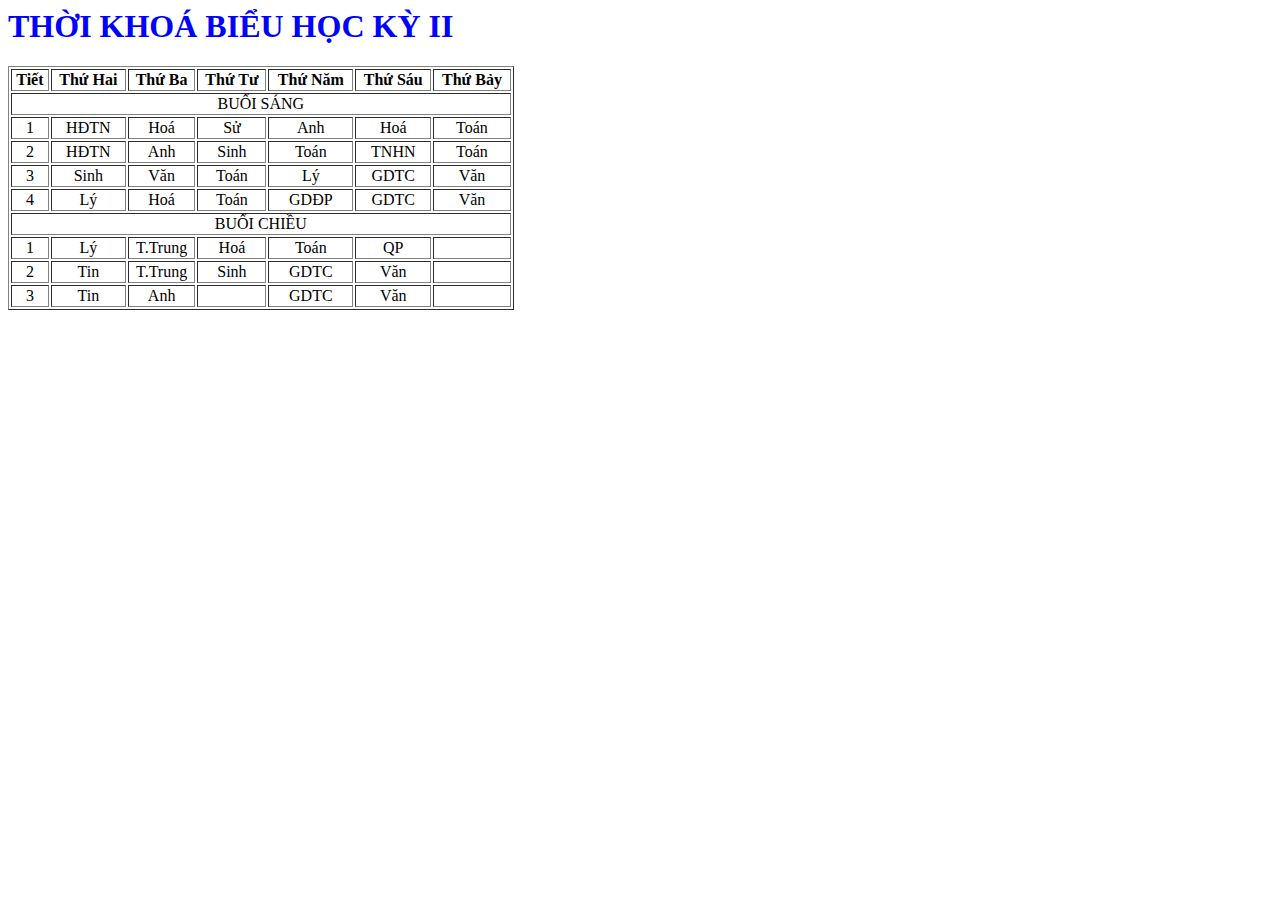
<file: tkb/index.html>
<html>
  <head>
    <meta charset="utf-8">
    <style>
      td {text-align: center;}
    </style>
  </head>
  <body>
    <h1 style ="color: blue;"> THỜI KHOÁ BIỂU HỌC KỲ II </h1>
    <table border="1" width="40%">
      <tr>
        <th> Tiết </th>  <th> Thứ Hai </th> <th> Thứ Ba </th> <th> Thứ Tư </th> <th> Thứ Năm</th> <th> Thứ Sáu </th> <th> Thứ Bảy </th>
      </tr>
      <tr> 
        <td colspan= "7" style="text-align: center;"> BUỔI SÁNG </td>
      </tr>
      <tr>
        <td> 1 </td> <td> HĐTN </td> <td> Hoá </td> <td> Sử </td> <td> Anh </td> <td> Hoá </td> <td> Toán </td>
      </tr>
      <tr> 
        <td> 2 </td> <td> HĐTN </td> <td> Anh </td> <td> Sinh </td> <td> Toán </td> <td> TNHN </td> <td> Toán </td>
      </tr>
      <tr>
        <td> 3 </td> <td> Sinh </td> <td> Văn </td> <td> Toán </td> <td> Lý </td> <td> GDTC </td> <td> Văn </td>
      </tr>
      <tr>
        <td> 4 </td> <td> Lý </td> <td> Hoá </td> <td> Toán </td> <td> GDĐP </td> <td> GDTC </td> <td> Văn </td>
      </tr>
      <tr> 
        <td colspan= "7" style="text-align: center;"> BUỔI CHIỀU </td>
      </tr>
      <tr>
        <td> 1 </td> <td> Lý </td> <td> T.Trung </td> <td> Hoá </td> <td> Toán </td> <td> QP </td> <td> </td>
      </tr>
      <tr>
        <td> 2 </td> <td> Tin </td> <td> T.Trung </td> <td> Sinh </td> <td> GDTC </td> <td> Văn </td> <td> </td>
      </tr>
      <tr>
        <td> 3 </td> <td> Tin </td> <td> Anh </td> <td> </td> <td> GDTC </td> <td> Văn </td> <td> </td>
      </tr>
    </table>
  </body>
</html>
</file>
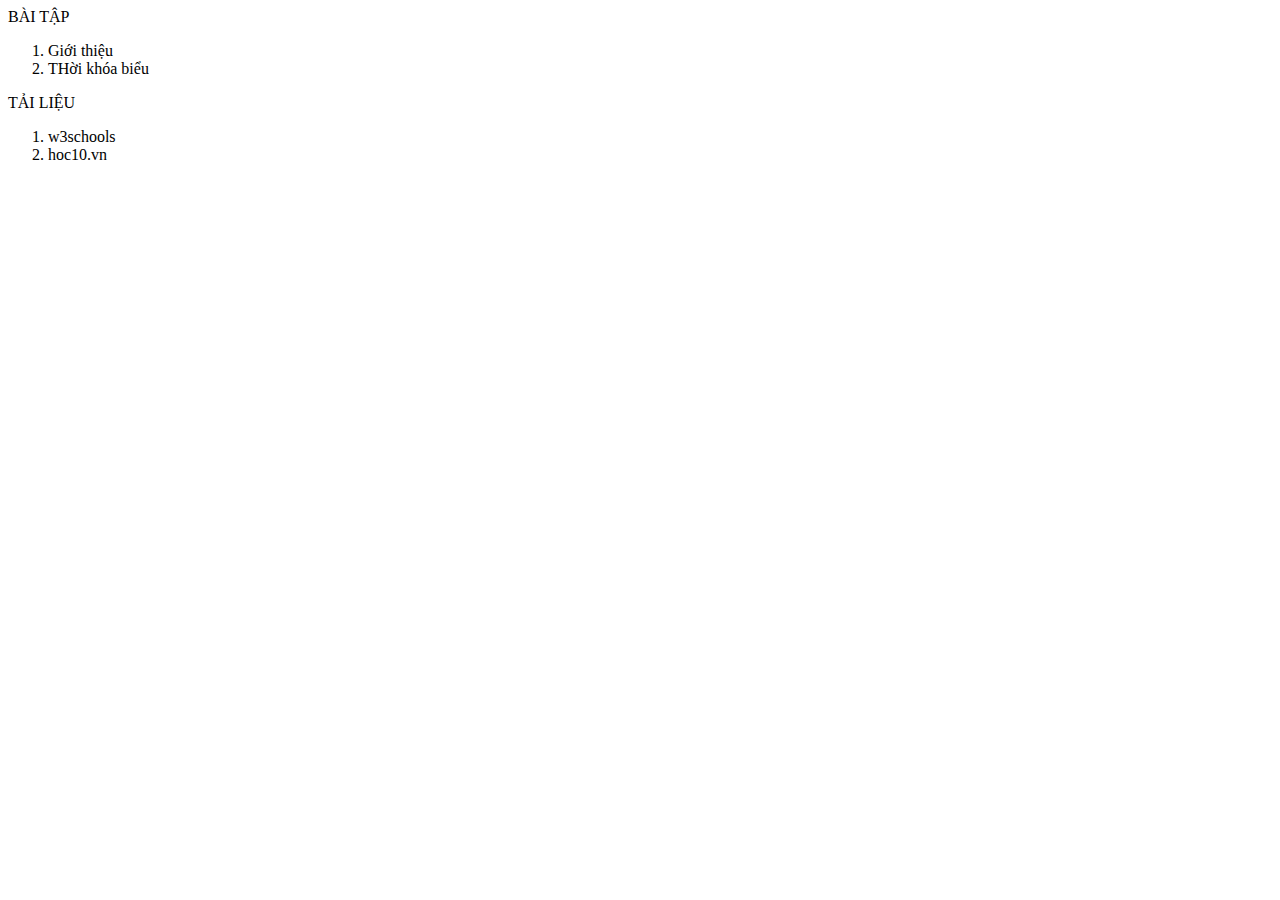
<file: baitapnhom.html>
<html>
  <head>
    <p> BÀI TẬP </p>
    <ol> 
      <li> Giới thiệu </li>
      <li> THời khóa biểu </li>
    </ol>
    <p> TẢI LIỆU </p>
    <ol> 
      <li> w3schools </li>
      <li> hoc10.vn </li>
    </ol>
  </head>
</html>
</file>
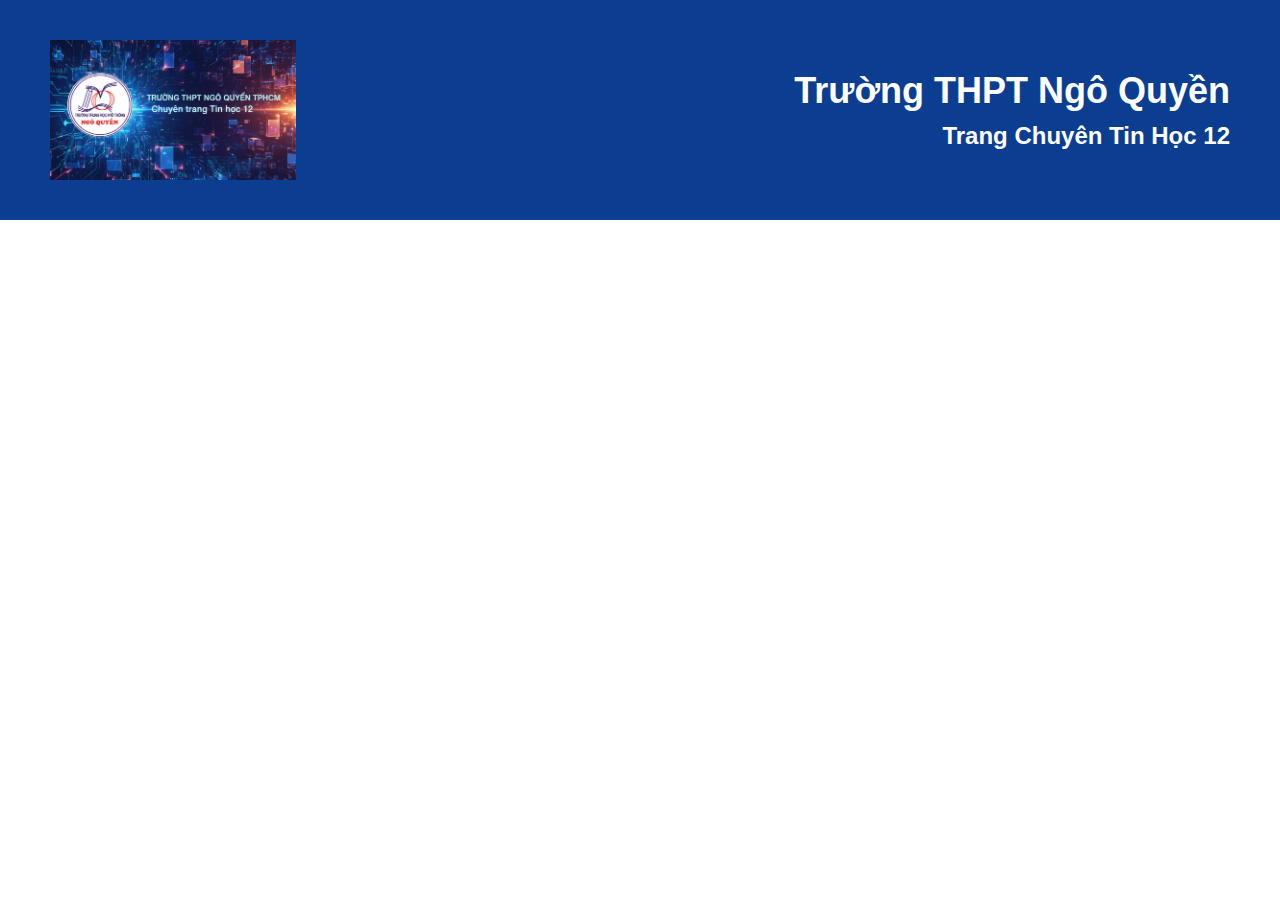
<file: banner.html>
<!DOCTYPE html>
<html lang="vi">
<head>
<meta charset="UTF-8">
<title>Banner THPT Ngô Quyền</title>
<style>
    body {
        margin: 0;
        font-family: Arial, Helvetica, sans-serif;
    }

    .banner {
        background-color: #0b3d91; /* Xanh dương đậm */
        color: white;
        display: flex;
        align-items: center;
        justify-content: space-between;
        padding: 20px 50px;
        height: 180px;
    }

    .logo {
        display: flex;
        align-items: center;
    }

    .logo img {
        height: 140px;
    }

    .text {
        text-align: right;
    }

    .text h1 {
        margin: 0;
        font-size: 36px;
        font-weight: bold;
    }

    .text h2 {
        margin: 10px 0 0 0;
        font-size: 24px;
        font-weight: bold;
    }
</style>
</head>
<body>

<div class="banner">
    <div class="logo">
        <img src="logo.png" alt="Logo THPT Ngô Quyền">
    </div>
    <div class="text">
        <h1>Trường THPT Ngô Quyền</h1>
        <h2>Trang Chuyên Tin Học 12</h2>
    </div>
</div>

</body>
</html>
</file>
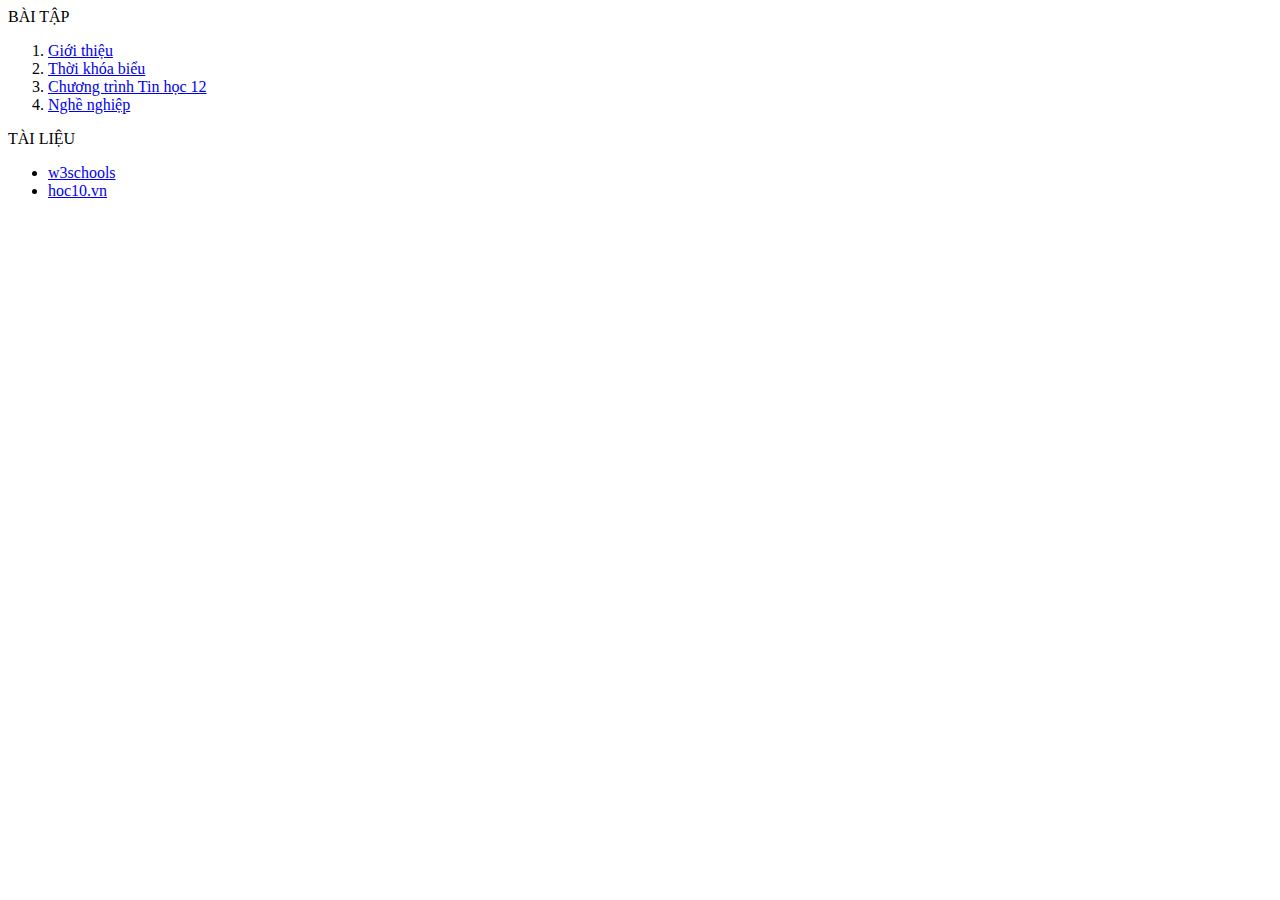
<file: list.html>
<html>
  <head>
    <meta charset="utf-8">
  </head>
  <body> 
    BÀI TẬP 
    <ol> 
      <li> <a href="contents/gioithieu.html"> Giới thiệu </a> </li>
      <li> <a href="tkb/index.html" target="_blank"> Thời khóa biểu </a> </li>
      <li> <a href="contents/tinhoc12.html"> Chương trình Tin học 12 <a/> </li>
      <li> <a href="contents/nghenghiep.html"> Nghề nghiệp </a> </li>
    </ol>
    TÀI LIỆU 
    <ul> 
      <li> <a href="https://www.w3schools.com/" target="_blank"> w3schools </a> </li>
      <li> <a href="https://www.hoc10.vn" target="_blank"> hoc10.vn </a> </li>
    </ul>
  </body>
</html>
</file>
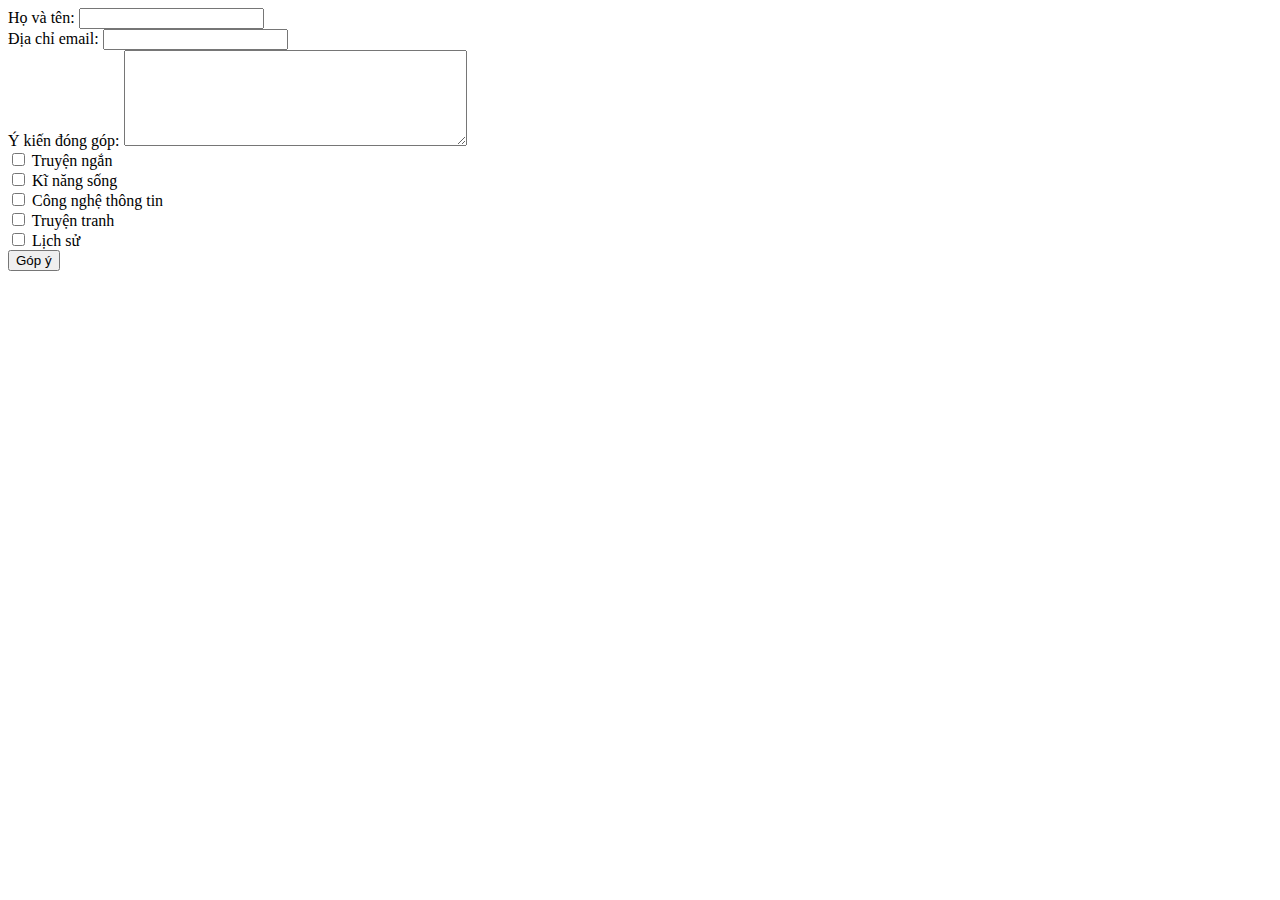
<file: contents/bai7-.html>
<html>
  <head>
    <meta charset="utf-8">
  </head>
  <body> 
    <form>
      <label> Họ và tên: <input type = "text" name= "txtTen"> </label> <br>
      <label> Địa chỉ email: <input type = "text" name= "txtTen"> </label> <br>
      <label> Ý kiến đóng góp: <textarea name= "txtComment" rows= "6" cols = "40"> </textarea> </label> <br>
      <input type = "checkbox" name = "chkTruyenNgan"> Truyện ngắn <br>
      <input type = "checkbox" name = "chkKiNang"> Kĩ năng sống <br>
      <input type = "checkbox" name = "chkCNTT"> Công nghệ thông tin <br>
      <input type = "checkbox" name ="chkTruyenTranh"> Truyện tranh <br>
      <input type = "checkbox" name ="chkLichSu"> Lịch sử <br>
      <input type= "submit" namename= "cmd"value= "Góp ý">
    </form>
</file>
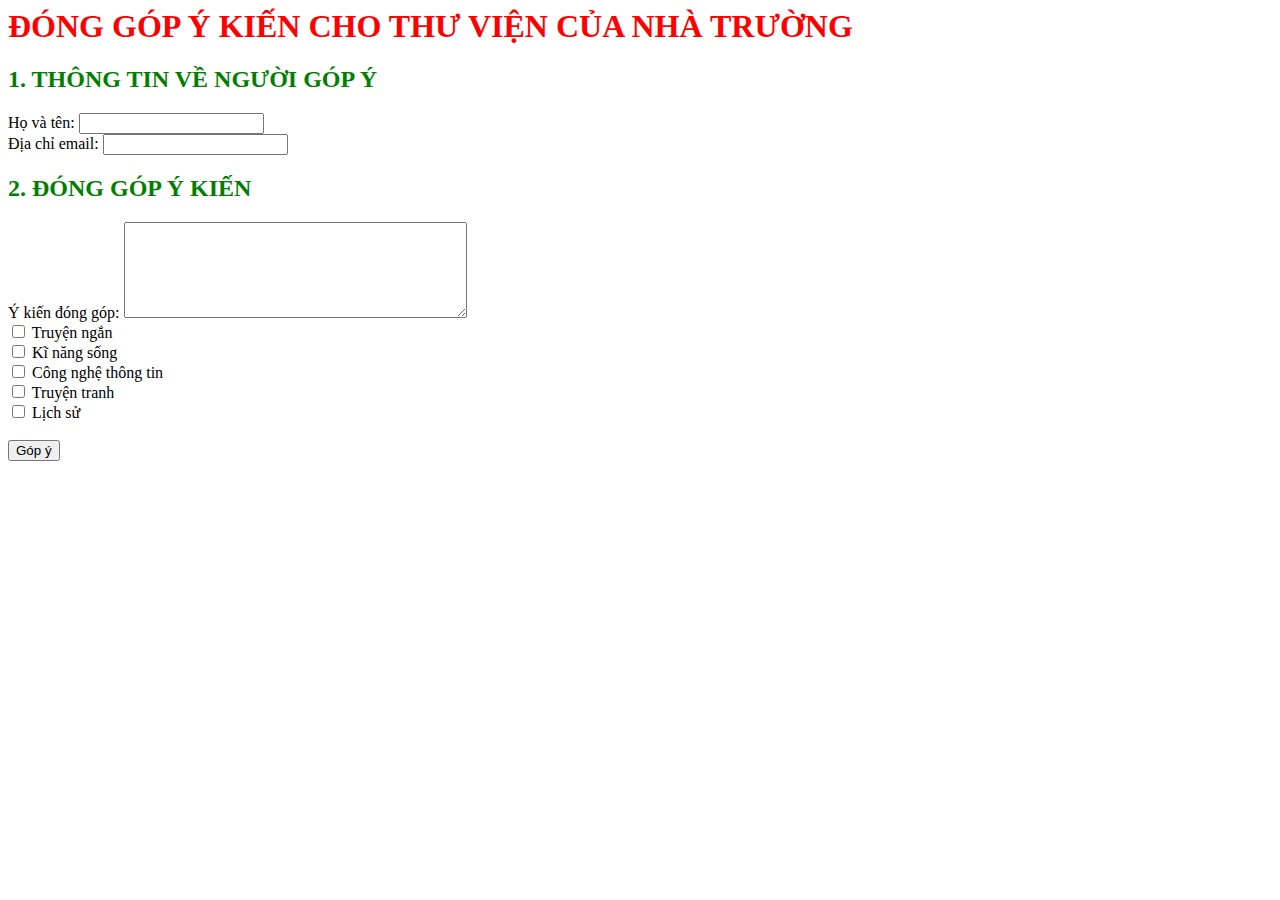
<file: contents/bai7-nv1.html>
<html>
  <head>
    <meta charset="utf-8">
  </head>
  <body> 
    <form action = "bai7-nv3.html">
      <h1 style = "color: red;"> ĐÓNG GÓP Ý KIẾN CHO THƯ VIỆN CỦA NHÀ TRƯỜNG </h1>
      <h2 style = "color: green;"> 1. THÔNG TIN VỀ NGƯỜI GÓP Ý </h2>
      <label> Họ và tên: <input type = "text" name= "txtTen"> </label> <br>
      <label> Địa chỉ email: <input type = "email" name= "emailTen"> </label> <br>
      <h2 style="color: green;"> 2. ĐÓNG GÓP Ý KIẾN </h2>
      <label> Ý kiến đóng góp: <textarea name= "txtComment" rows= "6" cols = "40"> </textarea> </label> <br>
      <input type = "checkbox" name = "chkTruyenNgan"> Truyện ngắn <br>
      <input type = "checkbox" name = "chkKiNang"> Kĩ năng sống <br>
      <input type = "checkbox" name = "chkCNTT"> Công nghệ thông tin <br>
      <input type = "checkbox" name ="chkTruyenTranh"> Truyện tranh <br>
      <input type = "checkbox" name ="chkLichSu"> Lịch sử <br>
      <br> <input type= "submit" name= "cmd"value= "Góp ý"> </br>
    </form>
</file>
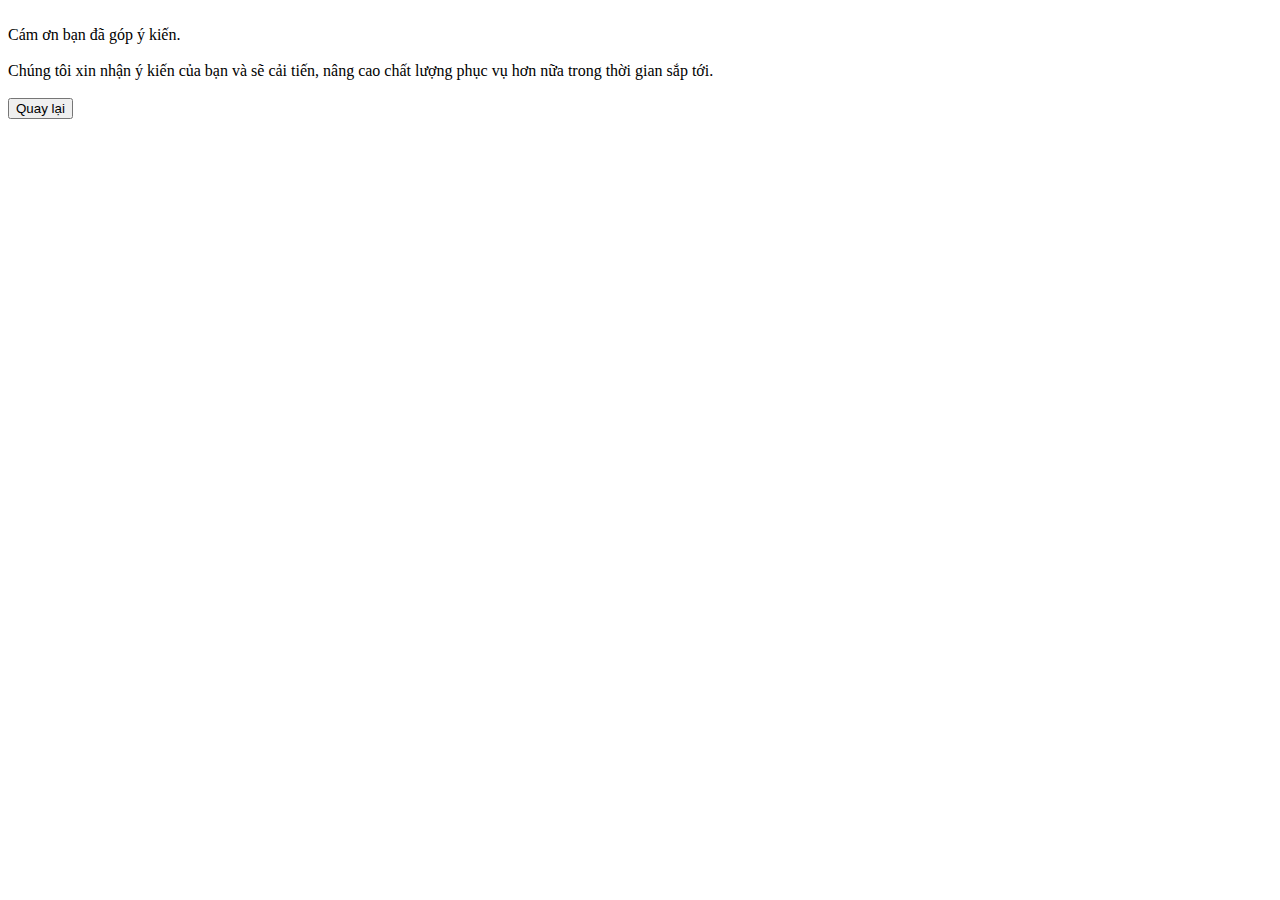
<file: contents/bai7-nv3.html>
<html>
  <head>
   <body> 
     <form action = "bai7-nv1.html"> 
     <br> Cám ơn bạn đã góp ý kiến. </br>
     <br> Chúng tôi xin nhận ý kiến của bạn và sẽ cải tiến, nâng cao chất lượng phục vụ hơn nữa trong thời gian sắp tới. </br>
     <br> <input type= "submit" name= "cmd"value= "Quay lại"> </br> 
     </form>
   </body>
  </head>
</html>
</file>
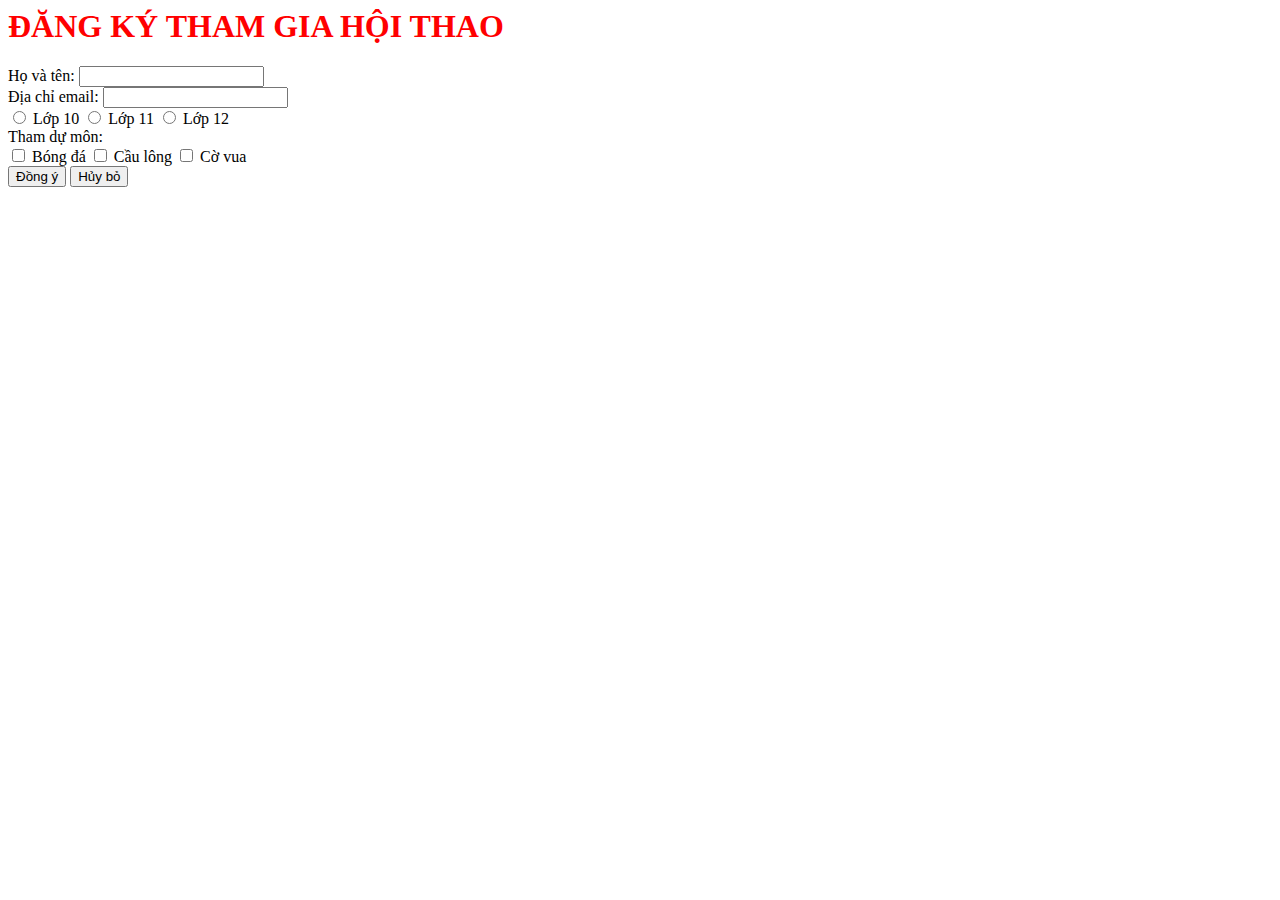
<file: contents/dangkihoithao.html>
<html>
  <head>
    <meta charset="utf-8">
   <body> 
     <form action = "dongy.html  ">
      <h1 style = "color: red;"> ĐĂNG KÝ THAM GIA HỘI THAO </h1>
      <label> Họ và tên: <input type = "text" name= "txtTen"> </label> <br>
      <label> Địa chỉ email: <input type = "email" name= "emailTen"> </label> <br>
      <input type = "radio" name = "optTime" value ="A"> Lớp 10
      <input type = "radio" name = "optTime" value ="B"> Lớp 11
      <input type = "radio" name = "optTime" value ="C"> Lớp 12
      <br> Tham dự môn: </br>
      <input type = "checkbox" name = "chkBongda" value ="S"> Bóng đá
      <input type = "checkbox" name = "chkCaulong" value ="L"> Cầu lông
      <input type = "checkbox" name = "chkCovua" value ="V"> Cờ vua
      
      <br> <input type= "submit" name= "cmd"value= "Đồng ý"> <input type= "submit" name= "cmd"value= "Hủy bỏ"> </br>   
     </form>
   </body>
  </head>
</file>
